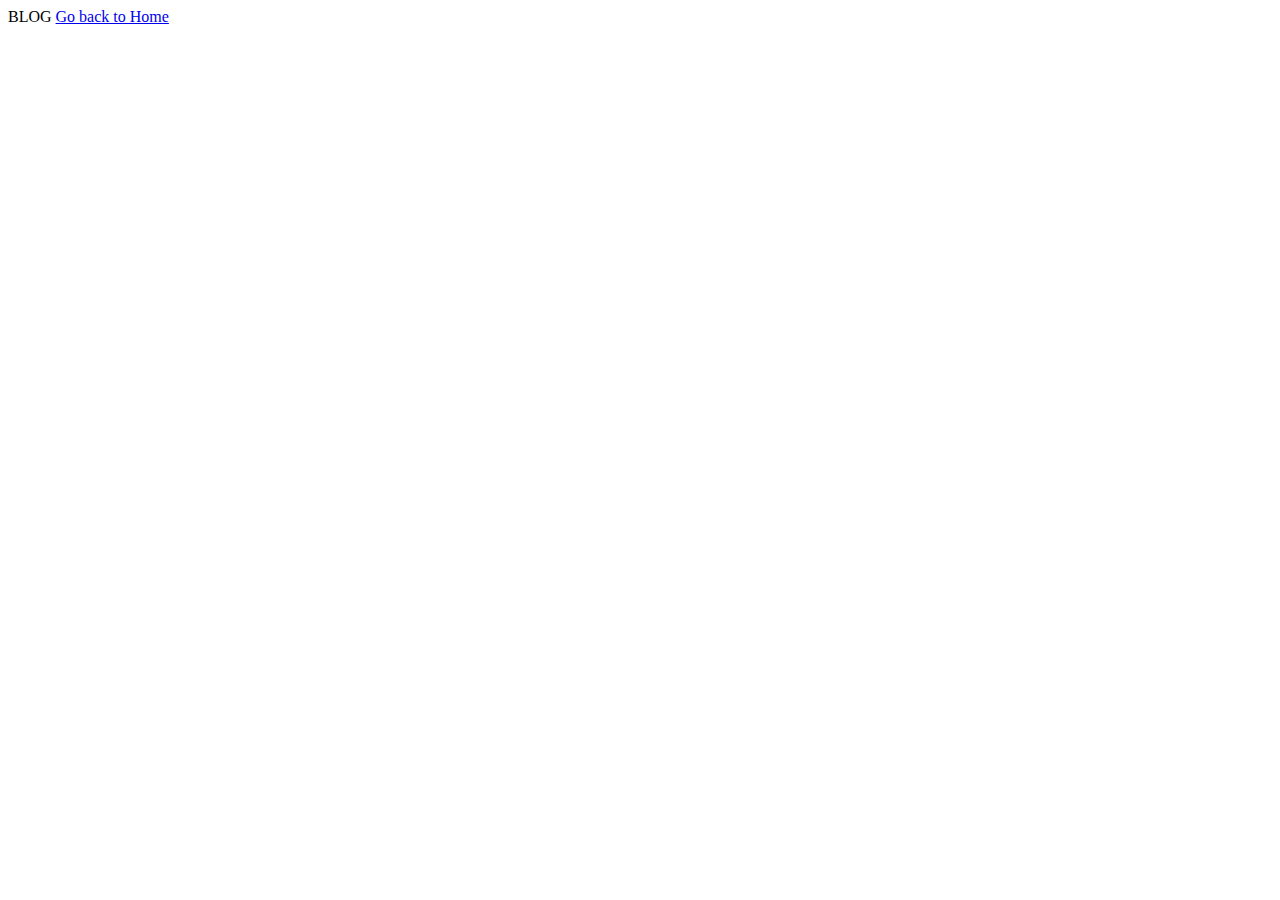
<file: blog.html>
<!DOCTYPE html>
<html lang="en">
  <head>
    <meta charset="UTF-8" />
    <meta name="viewport" content="width=device-width, initial-scale=1.0" />
    <title>Blog</title>
  </head>
  <body>
    BLOG
    <a href="index.html">Go back to Home</a>
  </body>
</html>
</file>
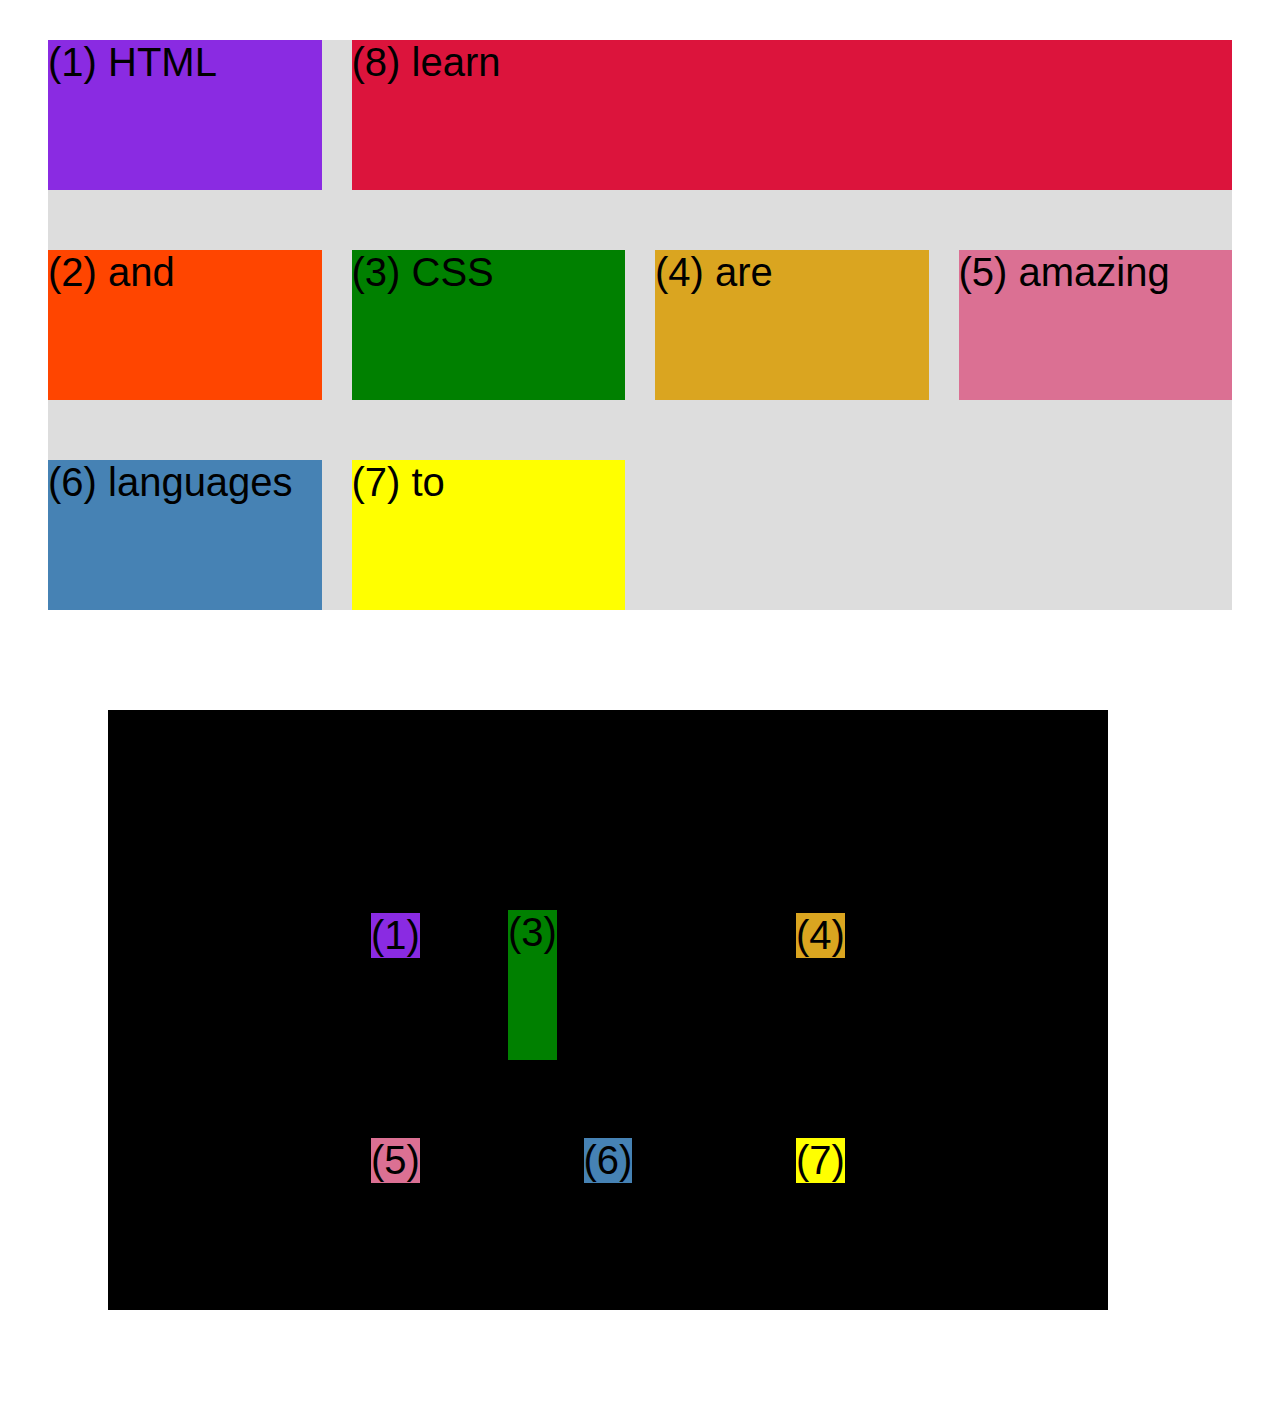
<file: css-grid.html>
<!DOCTYPE html>
<html lang="en">
  <head>
    <meta charset="UTF-8" />
    <meta http-equiv="X-UA-Compatible" content="IE=edge" />
    <meta name="viewport" content="width=device-width, initial-scale=1.0" />
    <title>CSS Grid</title>
    <style>
      .el--1 {
        background-color: blueviolet;
      }
      .el--2 {
        background-color: orangered;
      }
      .el--3 {
        background-color: green;
        height: 150px;
      }
      .el--4 {
        background-color: goldenrod;
      }
      .el--5 {
        background-color: palevioletred;
      }
      .el--6 {
        background-color: steelblue;
      }
      .el--7 {
        background-color: yellow;
      }
      .el--8 {
        background-color: crimson;
      }

      .container--1 {
        /* STARTER */
        font-family: sans-serif;
        background-color: #ddd;
        font-size: 40px;
        margin: 40px;

        /* CSS GRID */
        display: grid;
        grid-template-columns: 1fr 1fr 1fr 1fr;
        grid-template-rows: 1fr 1fr 1fr;
        column-gap: 30px;
        row-gap: 60px;
      }

      .el--8 {
        grid-row: 1/2;
        /*grid-column: 2/4;*/
        /*grid-column: 2 / span 2;*/
        grid-column: 2 / -1;
      }

      .container--2 {
        /* STARTER */
        font-family: sans-serif;
        background-color: black;
        font-size: 40px;
        margin: 100px;

        width: 1000px;
        height: 600px;

        /* CSS GRID */
        display: grid;
        grid-template-columns: 125px 200px 125px;
        grid-template-rows: 250px 100px;
        gap: 50px;

        /*Aligning tracks inside container: distribute empty space*/
        justify-content: center;
        align-content: center;

        /*Aligning items inside cells: moving items around/inside cells*/
        align-items: center; /*vertically*/
        justify-items: center; /*horizontally*/

        /*Overiding individually on each grid item*/
        .el--3 {
          align-self: end;
          justify-self: start;
        }
      }
    </style>
  </head>
  <body>
    <div class="container--1">
      <div class="el el--1">(1) HTML</div>
      <div class="el el--2">(2) and</div>
      <div class="el el--3">(3) CSS</div>
      <div class="el el--4">(4) are</div>
      <div class="el el--5">(5) amazing</div>
      <div class="el el--6">(6) languages</div>
      <div class="el el--7">(7) to</div>
      <div class="el el--8">(8) learn</div>
    </div>

    <div class="container--2">
      <div class="el el--1">(1)</div>
      <div class="el el--3">(3)</div>
      <div class="el el--4">(4)</div>
      <div class="el el--5">(5)</div>
      <div class="el el--6">(6)</div>
      <div class="el el--7">(7)</div>
    </div>
  </body>
</html>
</file>
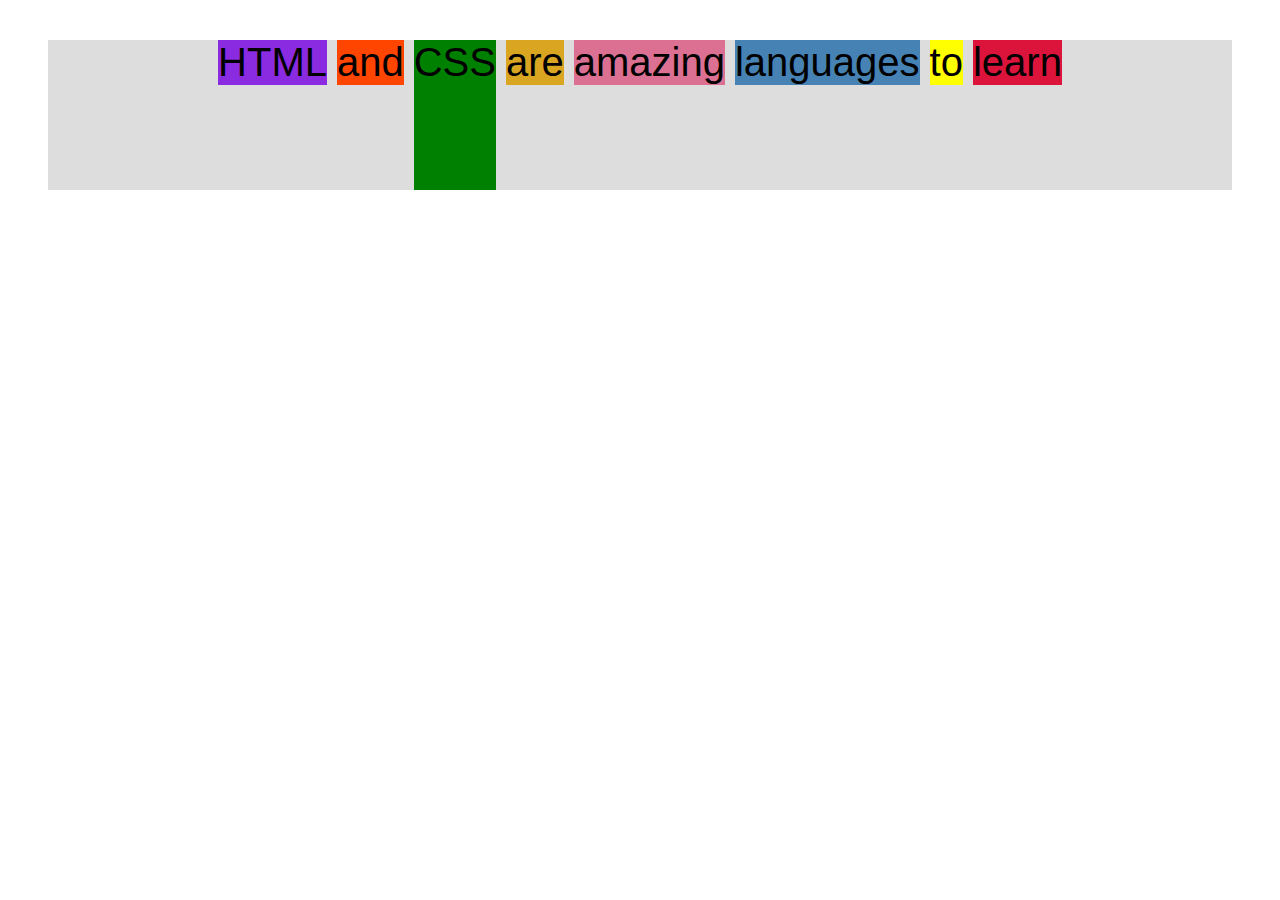
<file: flexbox.html>
<!DOCTYPE html>
<html lang="en">
  <head>
    <meta charset="UTF-8" />
    <meta http-equiv="X-UA-Compatible" content="IE=edge" />
    <meta name="viewport" content="width=device-width, initial-scale=1.0" />
    <title>Flexbox</title>
    <style>
      .el--1 {
        background-color: blueviolet;
      }
      .el--2 {
        background-color: orangered;
      }
      .el--3 {
        background-color: green;
        height: 150px;
      }
      .el--4 {
        background-color: goldenrod;
      }
      .el--5 {
        background-color: palevioletred;
      }
      .el--6 {
        background-color: steelblue;
      }
      .el--7 {
        background-color: yellow;
      }
      .el--8 {
        background-color: crimson;
      }

      .container {
        /* STARTER */
        font-family: sans-serif;
        background-color: #ddd;
        font-size: 40px;
        margin: 40px;

        /* FLEXBOX */
        display: flex;
        gap: 10px;
        justify-content: center;
        align-items: start;
      }
    </style>
  </head>
  <body>
    <div class="container">
      <div class="el el--1">HTML</div>
      <div class="el el--2">and</div>
      <div class="el el--3">CSS</div>
      <div class="el el--4">are</div>
      <div class="el el--5">amazing</div>
      <div class="el el--6">languages</div>
      <div class="el el--7">to</div>
      <div class="el el--8">learn</div>
    </div>
  </body>
</html>
</file>
